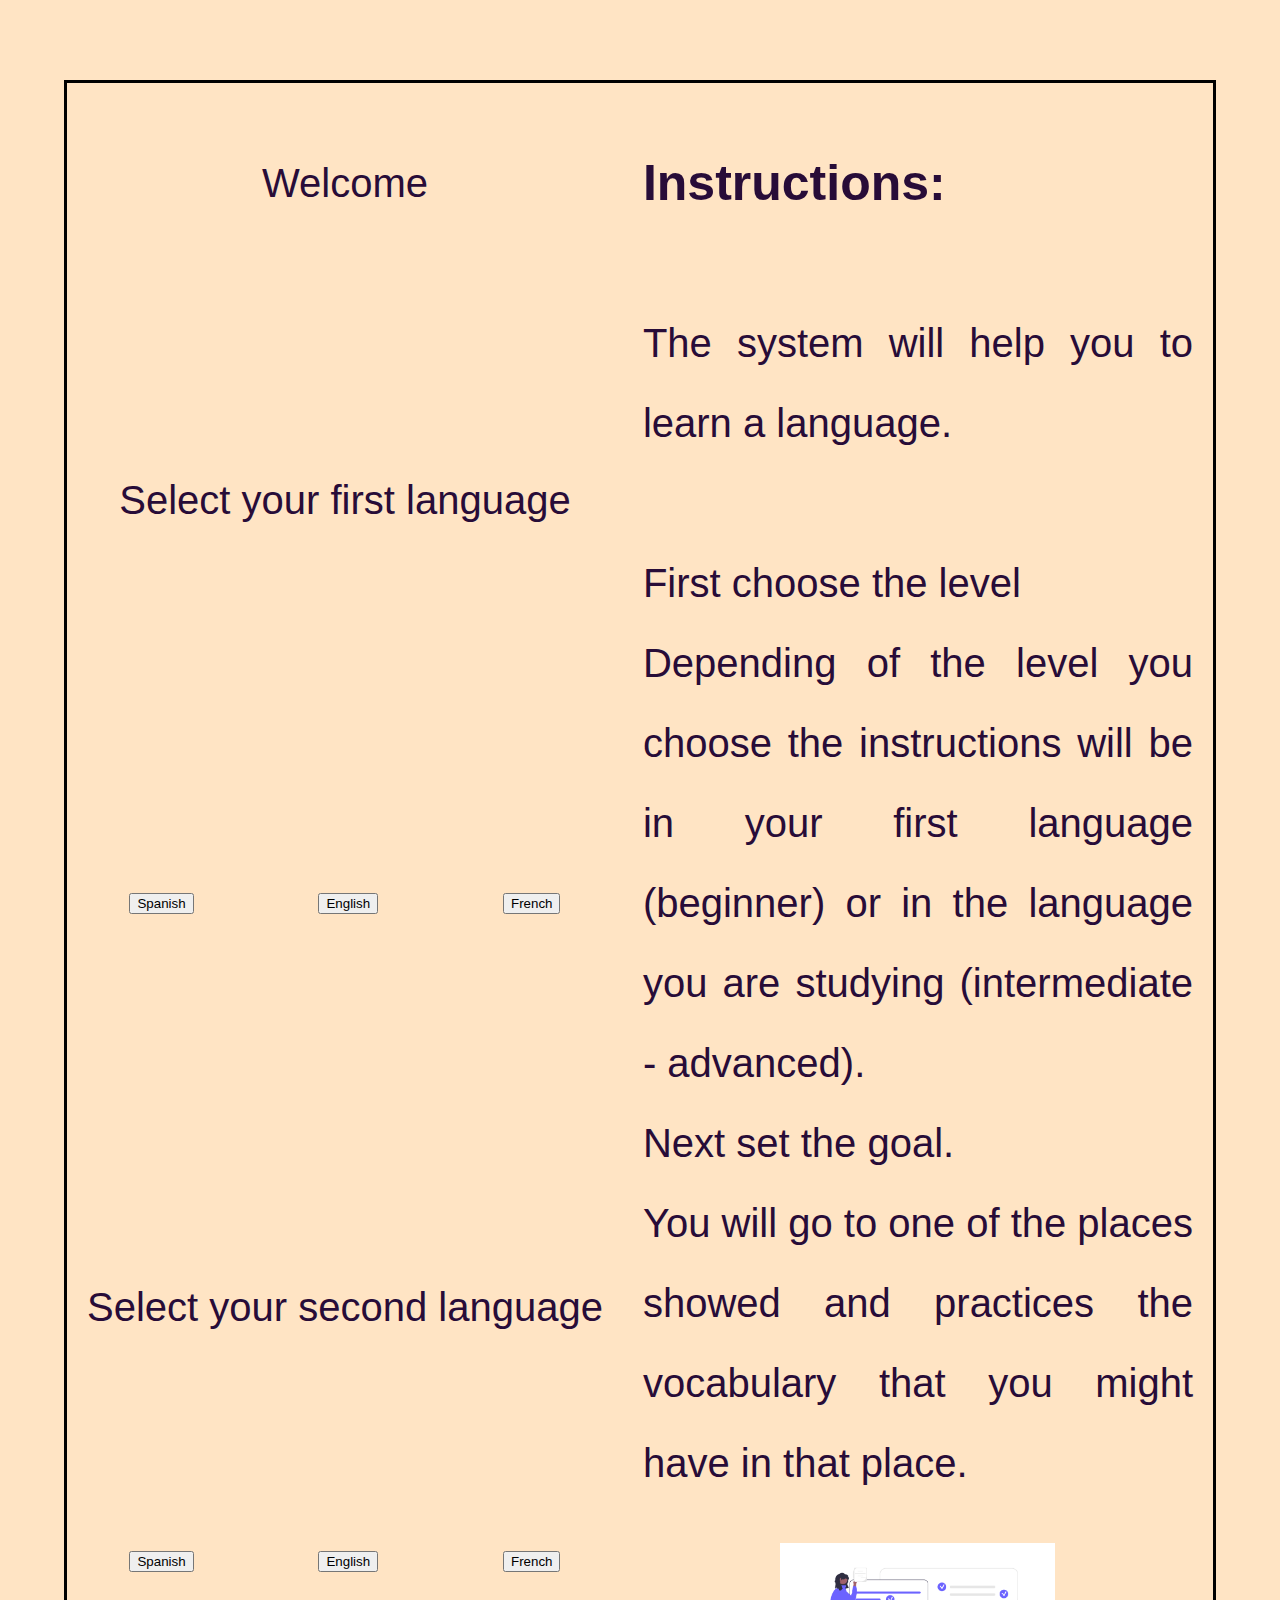
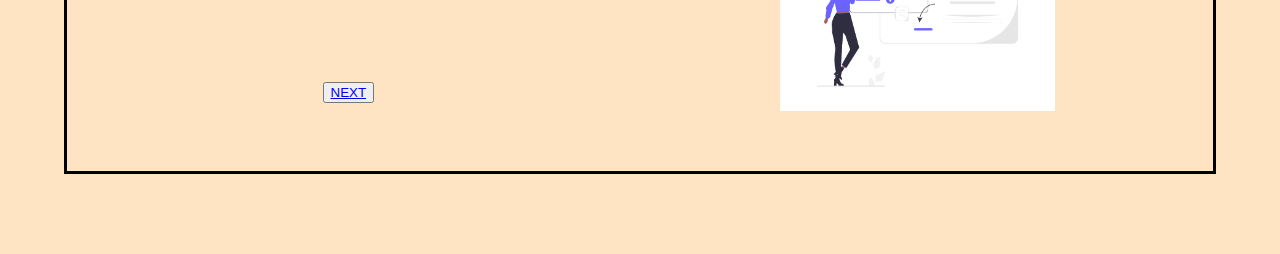
<file: templates/index.html>
<!DOCTYPE html>
<html lang="en">
<head>
    <meta charset="UTF-8">
    <meta http-equiv="X-UA-Compatible" content="IE=edge">
    <meta name="viewport" content="width=device-width, initial-scale=1.0">
    <title>Home</title>
    <link rel="stylesheet" href="/static/stylesgrid.css">
</head>
<body>
    <!--Flex container-->
    <section class="container">
        <div class="element element--1">
            Welcome 
        </div>
        <div class="element element--2">
            Select your first language
        </div>
        <div class="element element--3">
            
            <img src="/static/img/undraw_Learning_re_32qv.png" alt="">
        
        </div>
        <div class="element element--4">
            <button>Spanish</button>
        </div>
        <div class="element element--5">
            <button>English</button>
        </div>
        <div class="element element--6">
            <button>French</button>
        </div>
        <div class="element element--7">
            Select your second language
        </div>
        <div class="element element--8">
            <button>Spanish</button>
        </div>
        <div class="element element--9">
            <button>English</button>
        </div>
        <div class="element element--10">
            <button>French</button>
        </div>

        <div class="element element--11"></div>
        <div class="element element--12"></div>
        <div class="element element--13"> <button><a href="/submit?page=conversation.html">NEXT</a></button></div>
        <div class="element element--14"></div>
        <div class="element element--15"></div>
        <div class="element element--16">
            <p>
                The system will help you to learn a language. <br> <br>
            
                First choose the level <br>
                Depending of the level you choose the instructions will be in your first language (beginner) or in the language you are studying (intermediate - advanced).
                <br>
                Next set the goal.<br>
                You will go to one of the places showed and practices the vocabulary that you might have in that place.
            </p>
        </div>
        <div class="element element--17">
            <h1>Instructions:</h1><br> <br>
        </div>
        <div class="element element--18"></div>
        
    </section>

</body>
</html>
</file>
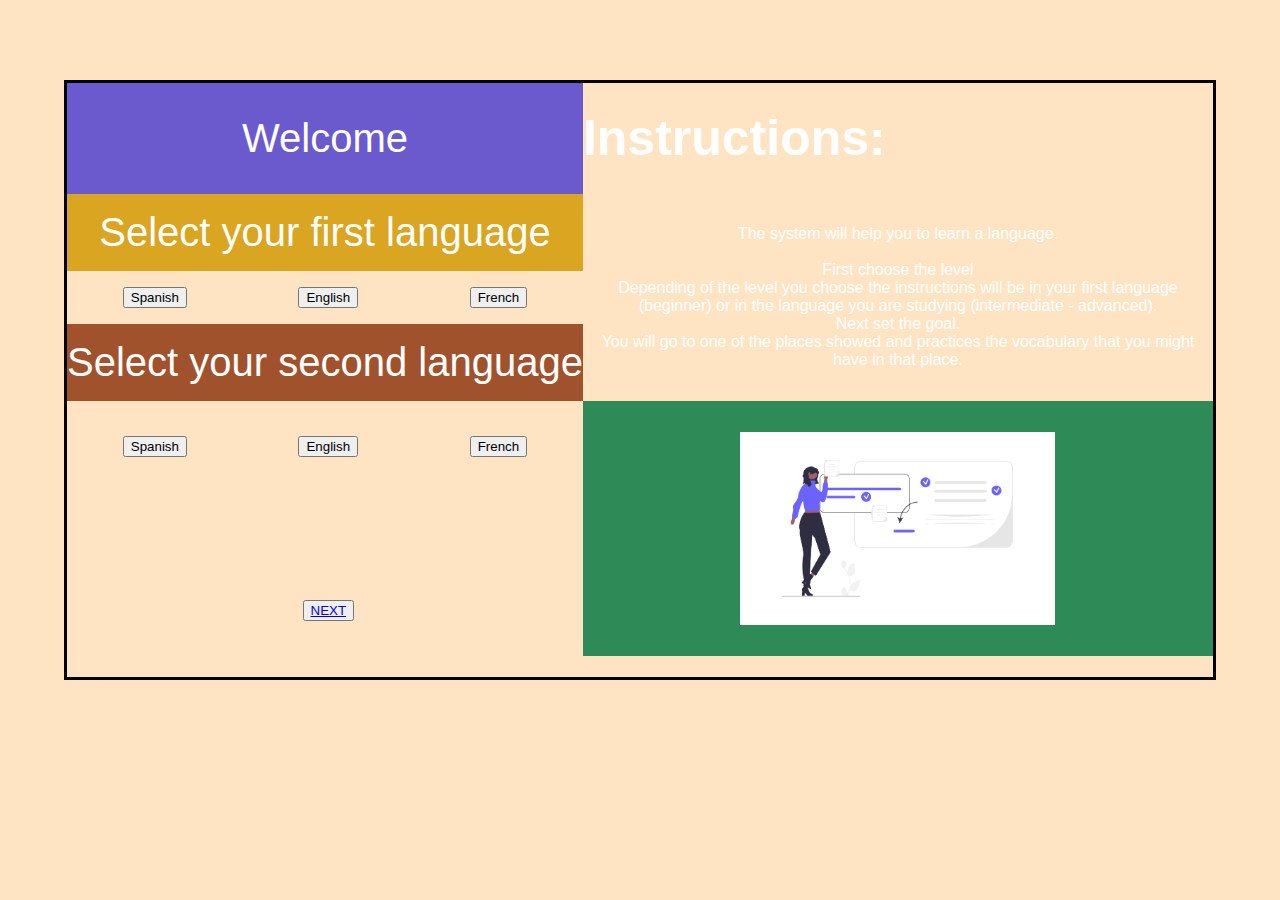
<file: llm/static/index.html>
<!DOCTYPE html>
<html lang="en">
<head>
    <meta charset="UTF-8">
    <meta http-equiv="X-UA-Compatible" content="IE=edge">
    <meta name="viewport" content="width=device-width, initial-scale=1.0">
    <title>Home</title>
    <link rel="stylesheet" href="stylesgrid.css">
</head>
<body>
    <!--Flex container-->
    <section class="container">
        <div class="element element--1">
            Welcome 
        </div>
        <div class="element element--2">
            Select your first language
        </div>
        <div class="element element--3">
            
            <img src="img/undraw_Learning_re_32qv.png" alt="">
        
        </div>
        <div class="element element--4">
            <button>Spanish</button>
        </div>
        <div class="element element--5">
            <button>English</button>
        </div>
        <div class="element element--6">
            <button>French</button>
        </div>
        <div class="element element--7">
            Select your second language
        </div>
        <div class="element element--8">
            <button>Spanish</button>
        </div>
        <div class="element element--9">
            <button>English</button>
        </div>
        <div class="element element--10">
            <button>French</button>
        </div>

        <div class="element element--11"></div>
        <div class="element element--12"></div>
        <div class="element element--13"> <button><a href="conversation.html">NEXT</a></button></div>
        <div class="element element--14"></div>
        <div class="element element--15"></div>
        <div class="element element--16">
            <p>
                The system will help you to learn a language. <br> <br>
            
                First choose the level <br>
                Depending of the level you choose the instructions will be in your first language (beginner) or in the language you are studying (intermediate - advanced).
                <br>
                Next set the goal.<br>
                You will go to one of the places showed and practices the vocabulary that you might have in that place.
            </p>
        </div>
        <div class="element element--17">
            <h1>Instructions:</h1><br> <br>
        </div>
        <div class="element element--18"></div>
        
    </section>

</body>
</html>
</file>
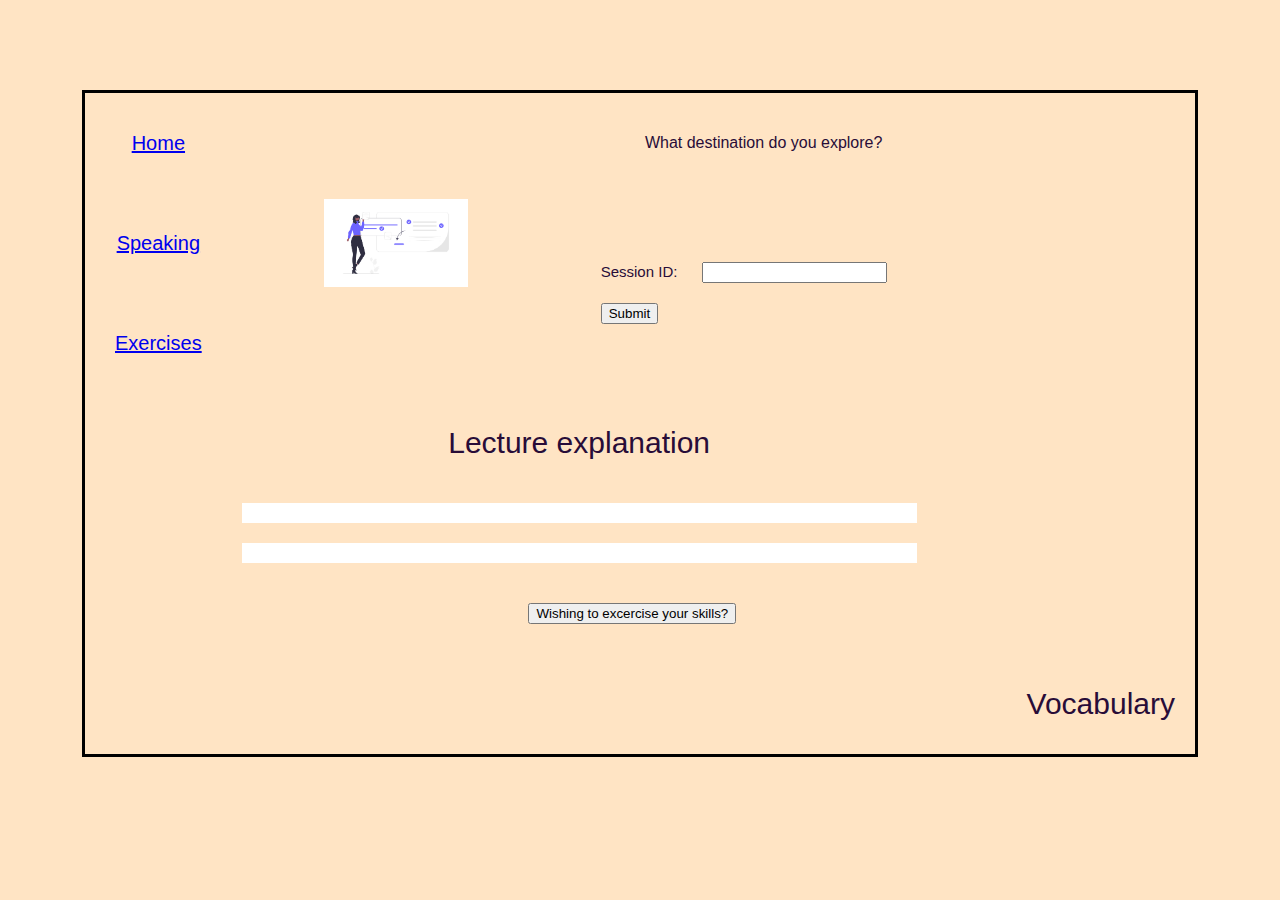
<file: static/conversation.html>
<!DOCTYPE html>
<html lang="en">
<head>
    <meta charset="UTF-8">
    <meta http-equiv="X-UA-Compatible" content="IE=edge">
    <meta name="viewport" content="width=device-width, initial-scale=1.0">
    <title>Speaking</title>
    <link rel="stylesheet" href="/static/stylesconversa.css">
        <script>
        async function submitForm(event) {
            
            event.preventDefault();
            //outputDiv.innerHTML = 'Processing ...';
            const outputDiv = document.getElementById('output');
            const session_id = document.getElementById('session_id').value;
            const outputDivLes = document.getElementById('outputLesson');
            const response = await fetch('/', {
                method: 'POST',
                headers: {
                    'Content-Type': 'application/x-www-form-urlencoded'
                },
                body: new URLSearchParams({ session_id })
            });

            if (response.ok) {
                const data = await response.json();

                // outputDiv.innerHTML = `
                //     <h2>Submitted Values</h2>
                //     <p><strong>Session ID:</strong> ${data.session_id}</p>
                //     <p><strong>Goal:</strong> ${data.goal}</p>
                //     <p><strong>Activities:</strong> ${data.activities}</p>
                // `;
                outputDiv.innerHTML = JSON.stringify(data);
                if (data.hasOwnProperty('session_id')) {
                   // document.getElementById('session_id').value = data.session_id;
                    outputDiv.innerHTML = data.sections.GENERATE_SCENARIO;
                    outputDivLes.innerHTML=data.sections.GENERATE_LESSON;
                }
            } else {
                outputDiv.innerHTML = '<p>An error occurred while submitting the form.</p>';
            }
        }
    </script>
</head>
<body>

    <section class="container">
        <div class="element element--1"><a href="/?page=index.html">Home</a></div>
        <div class="element element--2"><a href="/?page=conversation.html">Speaking</a></div>
        <div class="element element--3"><a href="/?page=multiplechoice.html">Exercises</a></div>
        <div class="element element--4"></div>
        <div class="element element--5"></div>
        <div class="element element--7">What destination do you explore?</div>
        <div class="element element--8"> 
            <img src="/static/img/undraw_Learning_re_32qv.png" alt="">
        </div>
        <div class="element element--9">Lecture explanation </div>
        <div class="element element--10", id="outputLesson"></div>
        <div class="element element--11"></div>
        <div class="element element--12">Vocabulary</div>
        <div class="element element--13"></div>
        <div class="element element--14">
            <button>Wishing to excercise your skills?</button>
        </div>
        <div class="element element--15"></div>
        <div class="element element--16", id="output">
            <form onsubmit="submitForm(event)">
                <label for="session_id">Session ID:</label>
                <input type="text" name="session_id" id="session_id">
                <br>
                <input type="submit" value="Submit">
            </form>   
        </div>
        <div class="element element--17"></div>
        <div class="element element--18"></div>
        <div class="element element--19"></div>

    </section>
</body>
</html>
</file>
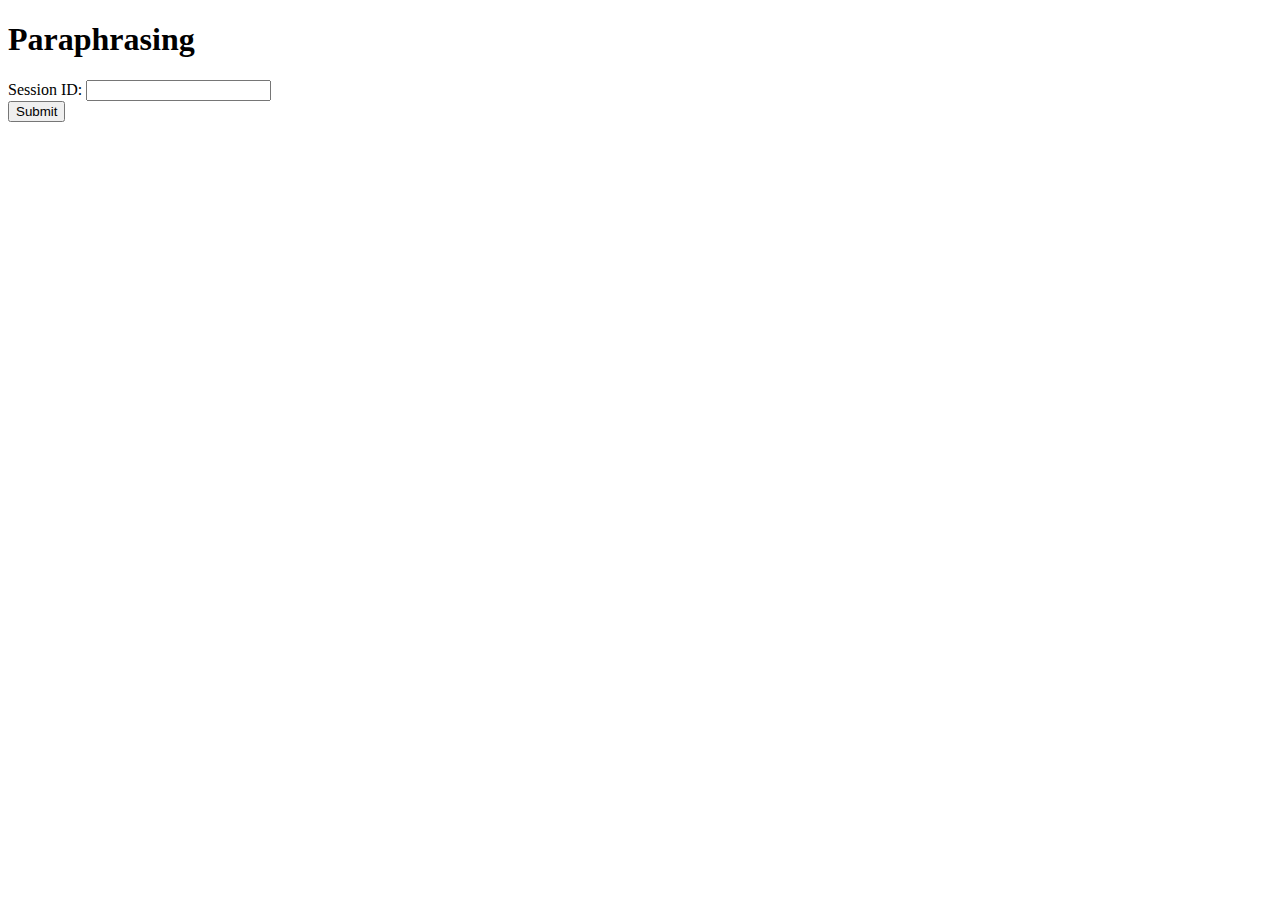
<file: static/demo.html>
<!DOCTYPE html>
<html lang="en">
<head>
    <meta charset="UTF-8">
    <title>Paraphrasing</title>
    <script>
        async function submitForm(event) {
            event.preventDefault();
            //outputDiv.innerHTML = 'Processing ...';
            const outputDiv = document.getElementById('output');
            const session_id = document.getElementById('session_id').value;
            // const session_id = '';

            const response = await fetch('{{ url_for("submit") }}', {
                method: 'POST',
                headers: {
                    'Content-Type': 'application/x-www-form-urlencoded'
                },
                body: new URLSearchParams({ session_id })
            });

            if (response.ok) {
                const data = await response.json();

                // outputDiv.innerHTML = `
                //     <h2>Submitted Values</h2>
                //     <p><strong>Session ID:</strong> ${data.session_id}</p>
                //     <p><strong>Goal:</strong> ${data.goal}</p>
                //     <p><strong>Activities:</strong> ${data.activities}</p>
                // `;
                outputDiv.innerHTML = JSON.stringify(data);
                if (data.hasOwnProperty('session_id')) {
                    document.getElementById('session_id').value = data.session_id;
                    outputDiv.innerHTML = data.sections.GENERATE_SCENARIO;
                }
            } else {
                outputDiv.innerHTML = '<p>An error occurred while submitting the form.</p>';
            }
        }
    </script>
</head>
<body>
    <h1>Paraphrasing</h1>
    <form onsubmit="submitForm(event)">
        <label for="session_id">Session ID:</label>
        <input type="text" name="session_id" id="session_id">
        <br>
        <input type="submit" value="Submit">
    </form>

    <div id="output"></div>
</body>
</html>
</file>
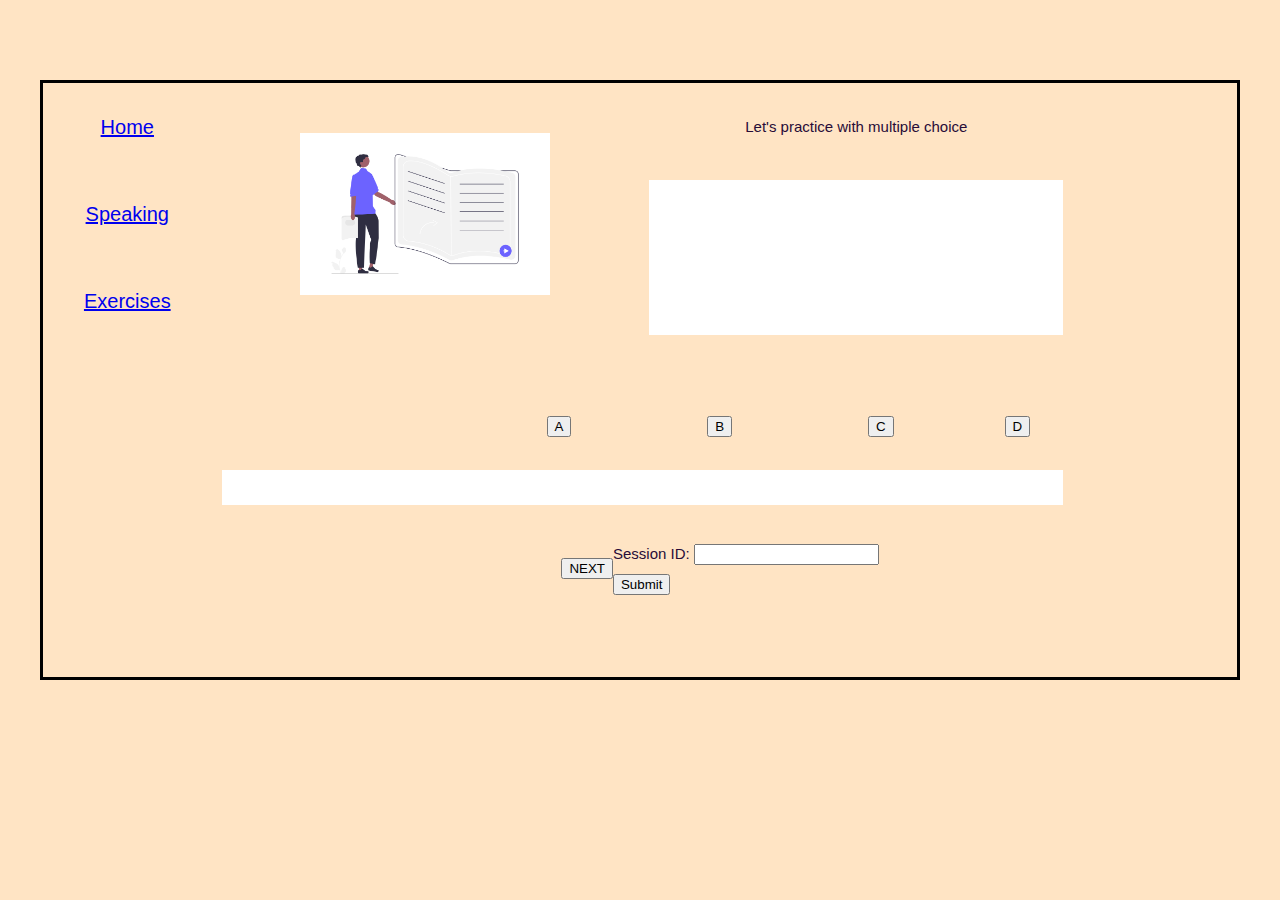
<file: static/multiplechoice.html>
<!DOCTYPE html>
<html lang="en">
<head>
    <meta charset="UTF-8">
    <meta http-equiv="X-UA-Compatible" content="IE=edge">
    <meta name="viewport" content="width=device-width, initial-scale=1.0">
    <title>multichoice</title>
    <link rel="stylesheet" href="/static/multiple.css">
     <script>
        async function submitForm(event) {
            
            event.preventDefault();
            //outputDiv.innerHTML = 'Processing ...';
            const outputDiv = document.getElementById('exercise');
            const session_id = document.getElementById('session_id').value;
            //const outputDivLes = document.getElementById('feedback');
            const response = await fetch('/', {
                method: 'POST',
                headers: {
                    'Content-Type': 'application/x-www-form-urlencoded'
                },
                body: new URLSearchParams({ session_id })
            });

            if (response.ok) {
                const data = await response.json();

                // outputDiv.innerHTML = `
                //     <h2>Submitted Values</h2>
                //     <p><strong>Session ID:</strong> ${data.session_id}</p>
                //     <p><strong>Goal:</strong> ${data.goal}</p>
                //     <p><strong>Activities:</strong> ${data.activities}</p>
                // `;
                outputDiv.innerHTML = JSON.stringify(data);
                if (data.hasOwnProperty('session_id')) {
                   // document.getElementById('session_id').value = data.session_id;
                    outputDiv.innerHTML = data.sections.GENERATE_TASK;
                    //outputDivLes.innerHTML=data.sections.GENERATE_FEEDBACK;
                }
            } else {
                outputDiv.innerHTML = '<p>An error occurred while submitting the form.</p>';
            }
        }
    </script>

    
</head>
<body>

    <section class="container">
        <div class="element element--1"><a href="/?page=index.html">Home</a></div>
        <div class="element element--2"><a href="/?page=conversation.html">Speaking</a></div>
        <div class="element element--3"><a href="/?page=multiplechoice.html">Exercises</a></div>
        <div class="element element--4"></div>

        <div class="element element--5">Let's practice with multiple choice</div>
        <div class="element element--7"></div>
        <div class="element element--8">
            <img src="/static/img/undraw_Books_re_8gea.png" alt="">
        </div>
        <div class="element element--9"></div>
        <div class="element element--10">  <button>A</button></div>
        <div class="element element--11">  <button>B</button></div>
        <div class="element element--12">  <button>C</button></div>
        <div class="element element--13">  <button>D</button></div>
        <div class="element element--14">
            <button>NEXT</button>
            <form onsubmit="submitForm(event)">
                <label for="session_id">Session ID:</label>
                <input type="text" name="session_id" id="session_id">
                <br>
                <input type="submit" value="Submit">
            </form> 
        </div>
        <div class="element element--15"></div>
        <div class="element element--16", id="exercise"></div>
        <div class="element element--17"></div>
        <div class="element element--18"></div>
        <div class="element element--19"></div>
    </section>


    


</body>
</html>
</file>
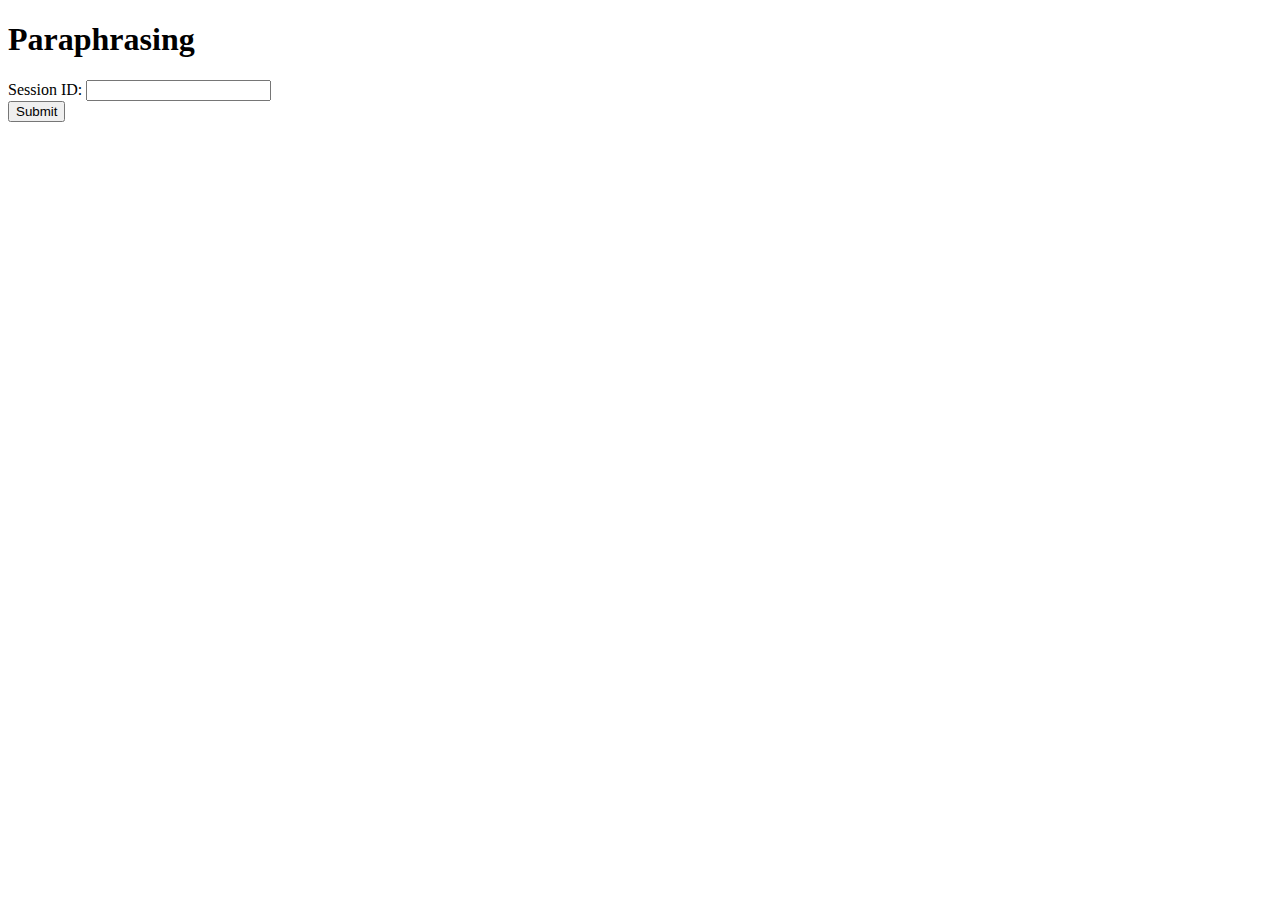
<file: static/test.html>
<!DOCTYPE html>
<html lang="en">
<head>
    <meta charset="UTF-8">
    <title>Paraphrasing</title>
    <script>
        async function submitForm(event) {
            event.preventDefault();
            //outputDiv.innerHTML = 'Processing ...';
            const outputDiv = document.getElementById('output');
            const session_id = document.getElementById('session_id').value;

            const response = await fetch('/submit', {
                method: 'POST',
                headers: {
                    'Content-Type': 'application/x-www-form-urlencoded'
                },
                body: new URLSearchParams({ session_id })
            });

            if (response.ok) {
                const data = await response.json();

                // outputDiv.innerHTML = `
                //     <h2>Submitted Values</h2>
                //     <p><strong>Session ID:</strong> ${data.session_id}</p>
                //     <p><strong>Goal:</strong> ${data.goal}</p>
                //     <p><strong>Activities:</strong> ${data.activities}</p>
                // `;
                outputDiv.innerHTML = JSON.stringify(data);
                if (data.hasOwnProperty('session_id')) {
                    document.getElementById('session_id').value = data.session_id;
                    outputDiv.innerHTML = data.sections.GENERATE_SCENARIO;
                }
            } else {
                outputDiv.innerHTML = '<p>An error occurred while submitting the form.</p>';
            }
        }
    </script>
</head>
<body>
    <h1>Paraphrasing</h1>
    <form onsubmit="submitForm(event)">
        <label for="session_id">Session ID:</label>
        <input type="text" name="session_id" id="session_id">
        <br>
        <input type="submit" value="Submit">
    </form>

    <div id="output"></div>
</body>
</html>
</file>
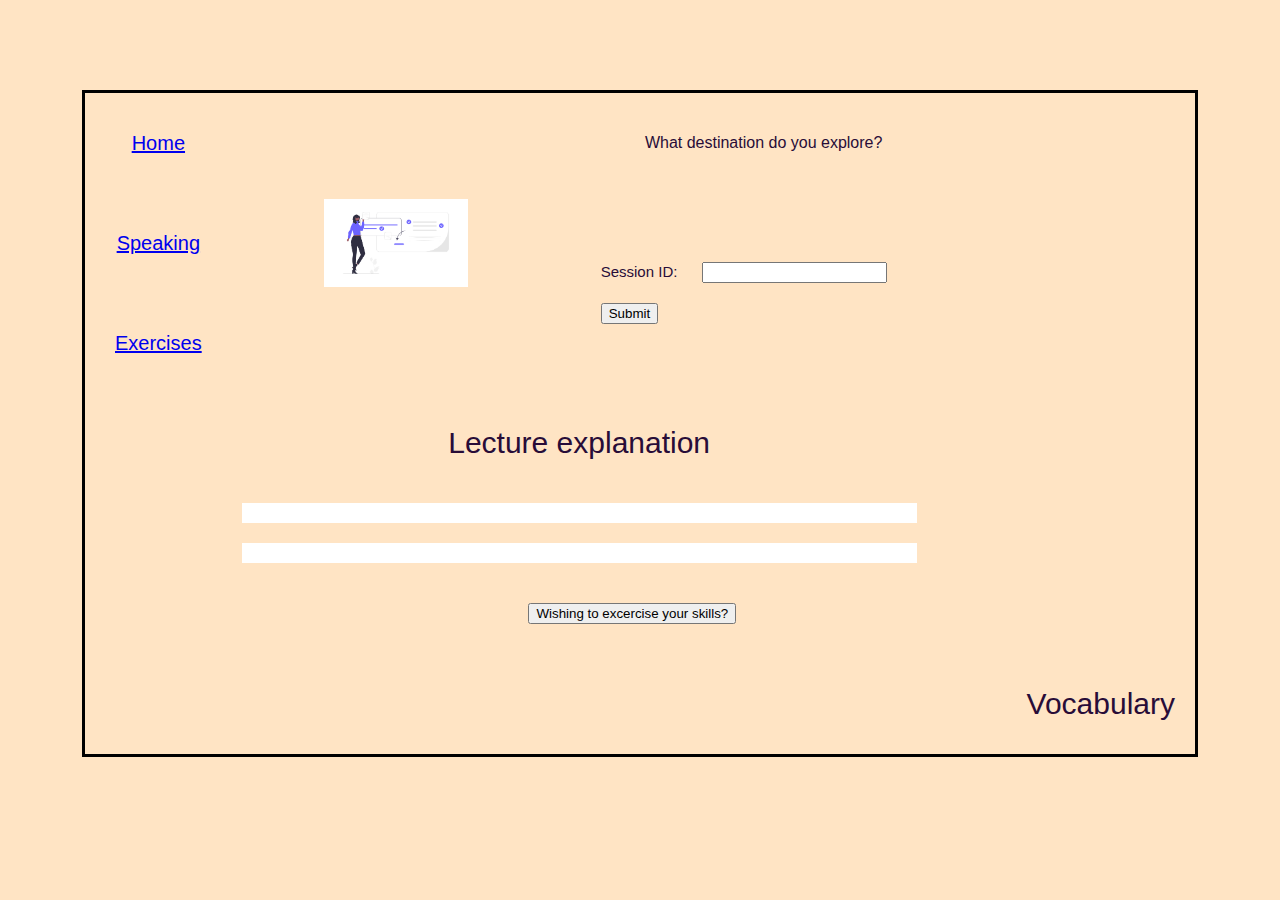
<file: templates/conversation.html>
<!DOCTYPE html>
<html lang="en">
<head>
    <meta charset="UTF-8">
    <meta http-equiv="X-UA-Compatible" content="IE=edge">
    <meta name="viewport" content="width=device-width, initial-scale=1.0">
    <title>Speaking</title>
    <link rel="stylesheet" href="/static/stylesconversa.css">
        <script>
        async function submitForm(event) {
            
            event.preventDefault();
            //outputDiv.innerHTML = 'Processing ...';
            const outputDiv = document.getElementById('output');
            const session_id = document.getElementById('session_id').value;
            const outputDivLes = document.getElementById('outputLesson');
            const response = await fetch('/submit', {
                method: 'POST',
                headers: {
                    'Content-Type': 'application/x-www-form-urlencoded'
                },
                body: new URLSearchParams({ session_id })
            });

            if (response.ok) {
                const data = await response.json();

                // outputDiv.innerHTML = `
                //     <h2>Submitted Values</h2>
                //     <p><strong>Session ID:</strong> ${data.session_id}</p>
                //     <p><strong>Goal:</strong> ${data.goal}</p>
                //     <p><strong>Activities:</strong> ${data.activities}</p>
                // `;
                outputDiv.innerHTML = JSON.stringify(data);
                if (data.hasOwnProperty('session_id')) {
                   // document.getElementById('session_id').value = data.session_id;
                    outputDiv.innerHTML = data.sections.GENERATE_SCENARIO;
                    outputDivLes.innerHTML=data.sections.GENERATE_LESSON;
                }
            } else {
                outputDiv.innerHTML = '<p>An error occurred while submitting the form.</p>';
            }
        }
    </script>
</head>
<body>

    <section class="container">
        <div class="element element--1"><a href="/submit?page=index.html">Home</a></div>
        <div class="element element--2"><a href="/submit?page=conversation.html">Speaking</a></div>
        <div class="element element--3"><a href="/submit?page=multiplechoice.html">Exercises</a></div>
        <div class="element element--4"></div>
        <div class="element element--5"></div>
        <div class="element element--7">What destination do you explore?</div>
        <div class="element element--8"> 
            <img src="/static/img/undraw_Learning_re_32qv.png" alt="">
        </div>
        <div class="element element--9">Lecture explanation </div>
        <div class="element element--10", id="outputLesson"></div>
        <div class="element element--11"></div>
        <div class="element element--12">Vocabulary</div>
        <div class="element element--13"></div>
        <div class="element element--14">
            <button>Wishing to excercise your skills?</button>
        </div>
        <div class="element element--15"></div>
        <div class="element element--16", id="output">
            <form onsubmit="submitForm(event)">
                <label for="session_id">Session ID:</label>
                <input type="text" name="session_id" id="session_id">
                <br>
                <input type="submit" value="Submit">
            </form>   
        </div>
        <div class="element element--17"></div>
        <div class="element element--18"></div>
        <div class="element element--19"></div>

    </section>
</body>
</html>
</file>
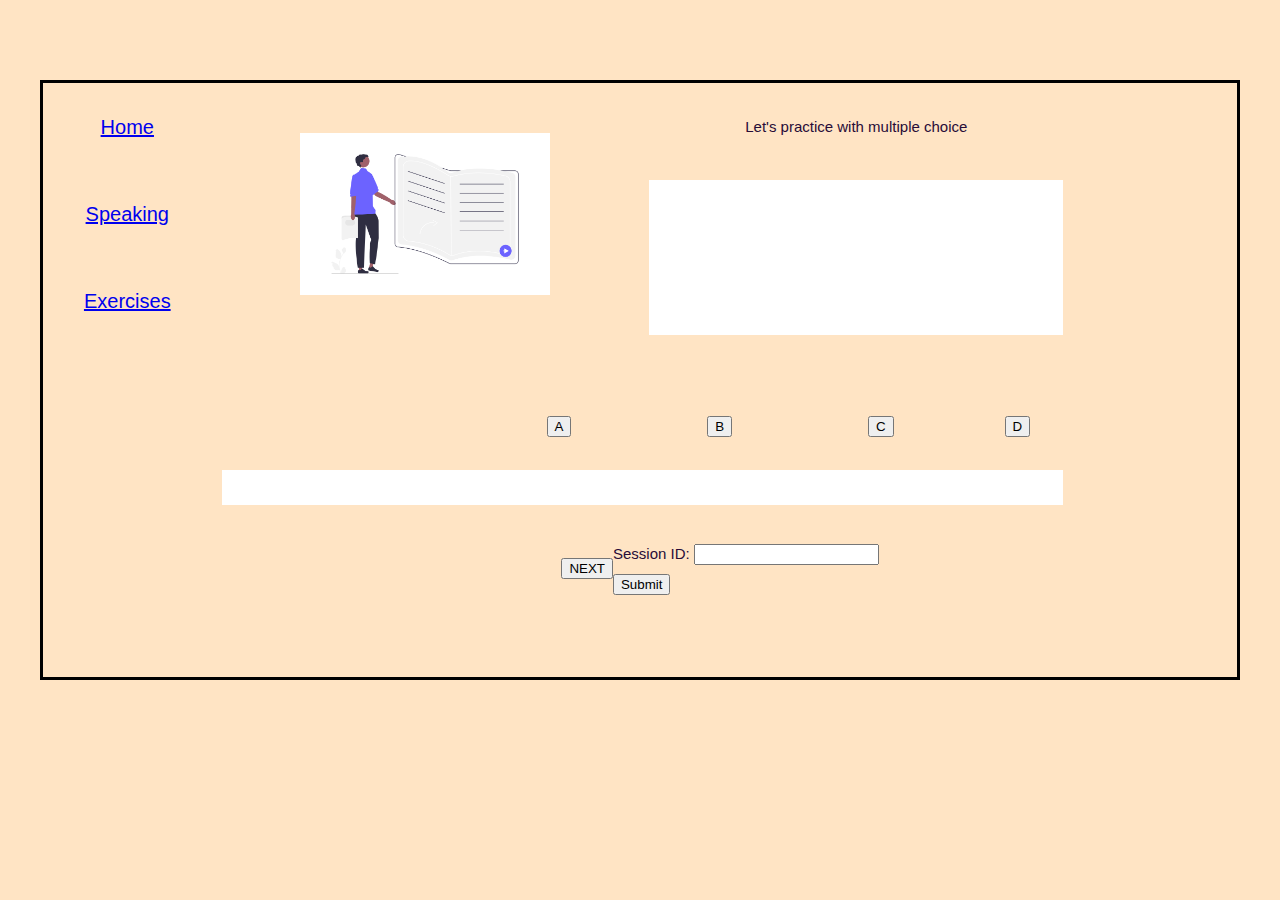
<file: templates/multiplechoice.html>
<!DOCTYPE html>
<html lang="en">
<head>
    <meta charset="UTF-8">
    <meta http-equiv="X-UA-Compatible" content="IE=edge">
    <meta name="viewport" content="width=device-width, initial-scale=1.0">
    <title>multichoice</title>
    <link rel="stylesheet" href="/static/multiple.css">
     <script>
        async function submitForm(event) {
            
            event.preventDefault();
            //outputDiv.innerHTML = 'Processing ...';
            const outputDiv = document.getElementById('exercise');
            const session_id = document.getElementById('session_id').value;
            //const outputDivLes = document.getElementById('feedback');
            const response = await fetch('/submit', {
                method: 'POST',
                headers: {
                    'Content-Type': 'application/x-www-form-urlencoded'
                },
                body: new URLSearchParams({ session_id })
            });

            if (response.ok) {
                const data = await response.json();

                // outputDiv.innerHTML = `
                //     <h2>Submitted Values</h2>
                //     <p><strong>Session ID:</strong> ${data.session_id}</p>
                //     <p><strong>Goal:</strong> ${data.goal}</p>
                //     <p><strong>Activities:</strong> ${data.activities}</p>
                // `;
                outputDiv.innerHTML = JSON.stringify(data);
                if (data.hasOwnProperty('session_id')) {
                   // document.getElementById('session_id').value = data.session_id;
                    outputDiv.innerHTML = data.sections.GENERATE_TASK;
                    //outputDivLes.innerHTML=data.sections.GENERATE_FEEDBACK;
                }
            } else {
                outputDiv.innerHTML = '<p>An error occurred while submitting the form.</p>';
            }
        }
    </script>

    
</head>
<body>

    <section class="container">
        <div class="element element--1"><a href="/submit?page=index.html">Home</a></div>
        <div class="element element--2"><a href="/submit?page=conversation.html">Speaking</a></div>
        <div class="element element--3"><a href="/submit?page=multiplechoice.html">Exercises</a></div>
        <div class="element element--4"></div>

        <div class="element element--5">Let's practice with multiple choice</div>
        <div class="element element--7"></div>
        <div class="element element--8">
            <img src="/static/img/undraw_Books_re_8gea.png" alt="">
        </div>
        <div class="element element--9"></div>
        <div class="element element--10">  <button>A</button></div>
        <div class="element element--11">  <button>B</button></div>
        <div class="element element--12">  <button>C</button></div>
        <div class="element element--13">  <button>D</button></div>
        <div class="element element--14">
            <button>NEXT</button>
            <form onsubmit="submitForm(event)">
                <label for="session_id">Session ID:</label>
                <input type="text" name="session_id" id="session_id">
                <br>
                <input type="submit" value="Submit">
            </form> 
        </div>
        <div class="element element--15"></div>
        <div class="element element--16", id="exercise"></div>
        <div class="element element--17"></div>
        <div class="element element--18"></div>
        <div class="element element--19"></div>
    </section>


    


</body>
</html>
</file>
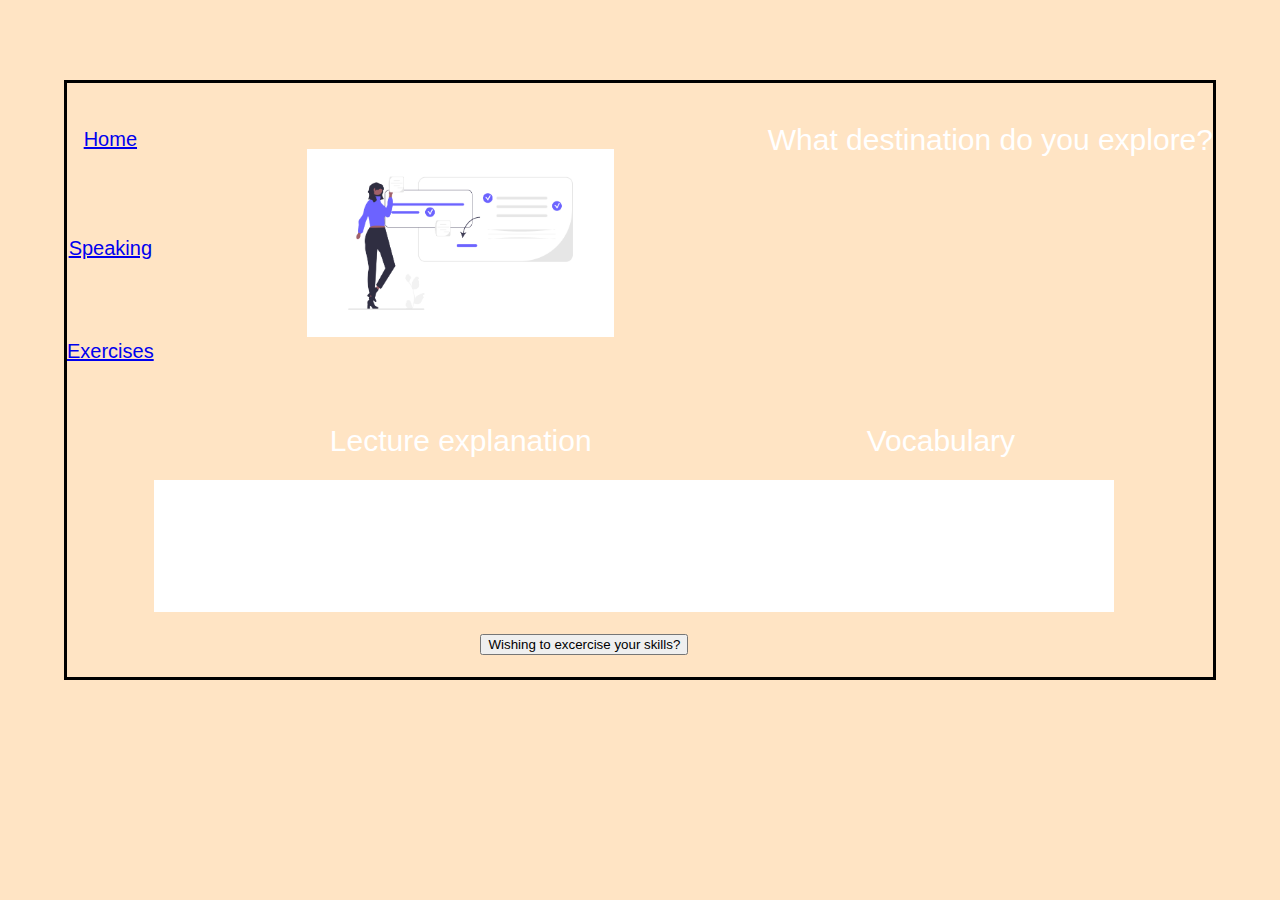
<file: llm/static/conversation.html>
<!DOCTYPE html>
<html lang="en">
<head>
    <meta charset="UTF-8">
    <meta http-equiv="X-UA-Compatible" content="IE=edge">
    <meta name="viewport" content="width=device-width, initial-scale=1.0">
    <title>Speaking</title>
    <link rel="stylesheet" href="stylesconversa.css">
</head>
<body>

    <section class="container">
        <div class="element element--1"><a href="index2.html">Home</a></div>
        <div class="element element--2"><a href="conversation.html">Speaking</a></div>
        <div class="element element--3"><a href="multiplechoice.html">Exercises</a></div>
        <div class="element element--4"></div>
        <div class="element element--5"></div>
        <div class="element element--7">What destination do you explore?</div>
        <div class="element element--8"> 
            <img src="img/undraw_Learning_re_32qv.png" alt="">
        </div>
        <div class="element element--9">Lecture explanation </div>
        <div class="element element--10"></div>
        <div class="element element--11"></div>
        <div class="element element--12">Vocabulary</div>
        <div class="element element--13"></div>
        <div class="element element--14">
            <button>Wishing to excercise your skills?</button>
        </div>
        <div class="element element--15"></div>
        <div class="element element--16"></div>
        <div class="element element--17"></div>
        <div class="element element--18"></div>
        <div class="element element--19"></div>

    </section>
</body>
</html>
</file>
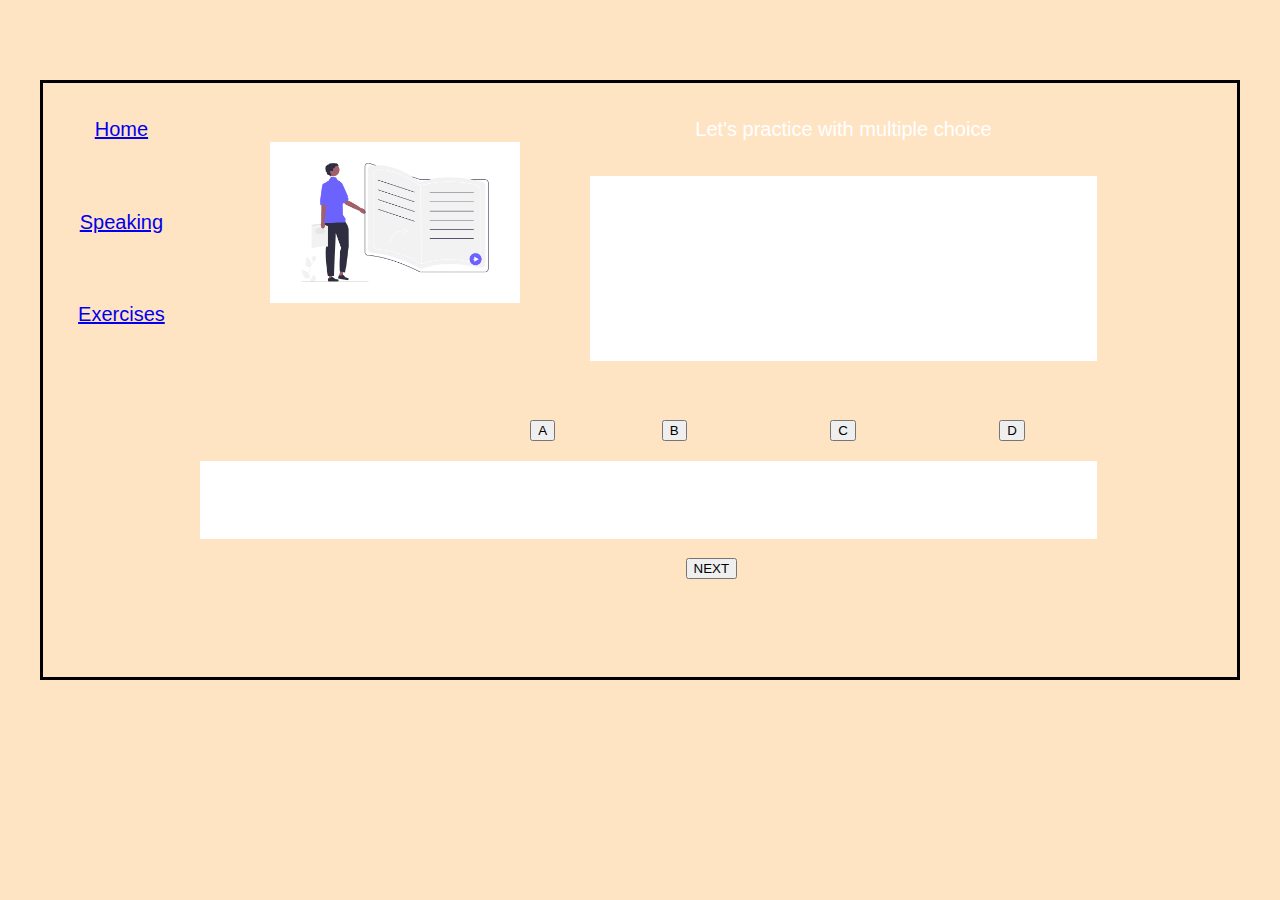
<file: llm/static/multiplechoice.html>
<!DOCTYPE html>
<html lang="en">
<head>
    <meta charset="UTF-8">
    <meta http-equiv="X-UA-Compatible" content="IE=edge">
    <meta name="viewport" content="width=device-width, initial-scale=1.0">
    <title>multichoice</title>
    <link rel="stylesheet" href="multiple.css">
</head>
<body>

    <section class="container">
        <div class="element element--1"><a href="index2.html">Home</a></div>
        <div class="element element--2"><a href="conversation.html">Speaking</a></div>
        <div class="element element--3"><a href="multiplechoice.html">Exercises</a></div>
        <div class="element element--4"></div>

        <div class="element element--5">Let's practice with multiple choice</div>
        <div class="element element--7"></div>
        <div class="element element--8">
            <img src="img/undraw_Books_re_8gea.png" alt="">
        </div>
        <div class="element element--9"></div>
        <div class="element element--10">  <button>A</button></div>
        <div class="element element--11">  <button>B</button></div>
        <div class="element element--12">  <button>C</button></div>
        <div class="element element--13">  <button>D</button></div>
        <div class="element element--14">
            <button>NEXT</button>
        </div>
        <div class="element element--15"></div>
        <div class="element element--16"></div>
        <div class="element element--17"></div>
        <div class="element element--18"></div>
        <div class="element element--19"></div>
    </section>


    


</body>
</html>
</file>
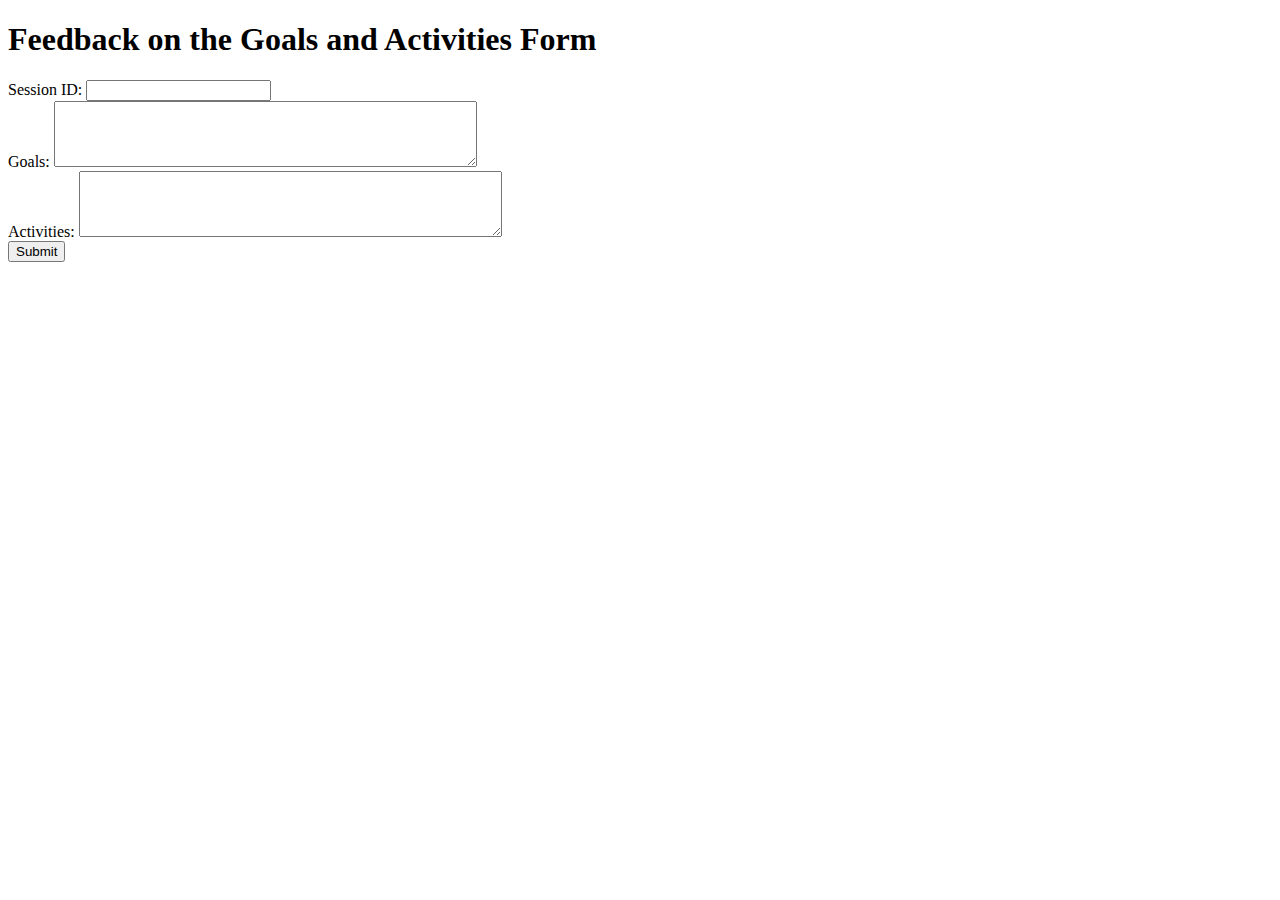
<file: llm/templates/form.html>
<!DOCTYPE html>
<html lang="en">
<head>
    <meta charset="UTF-8">
    <title>Screens and Activities Form</title>
    <script>
        async function submitForm(event) {
            event.preventDefault();
            //outputDiv.innerHTML = 'Processing ...';

            const session_id = document.getElementById('session_id').value;
            const context_val = document.getElementById('context_val').value;
            const input_val = document.getElementById('input_val').value;
            const outputDiv = document.getElementById('output');

            const response = await fetch('{{ url_for("submit") }}', {
                method: 'POST',
                headers: {
                    'Content-Type': 'application/x-www-form-urlencoded'
                },
                body: new URLSearchParams({ session_id, context_val, input_val })
            });

            if (response.ok) {
                const data = await response.json();

                // outputDiv.innerHTML = `
                //     <h2>Submitted Values</h2>
                //     <p><strong>Session ID:</strong> ${data.session_id}</p>
                //     <p><strong>Goal:</strong> ${data.goal}</p>
                //     <p><strong>Activities:</strong> ${data.activities}</p>
                // `;
                outputDiv.innerHTML = JSON.stringify(data);
                if (data.hasOwnProperty('session_id')) {
                    document.getElementById('session_id').value = data.session_id;
                    document.getElementById('input_val').value = '';
                }
            } else {
                outputDiv.innerHTML = '<p>An error occurred while submitting the form.</p>';
            }
        }
    </script>
</head>
<body>
    <h1>Feedback on the Goals and Activities Form</h1>
    <form onsubmit="submitForm(event)">
        <label for="session_id">Session ID:</label>
        <input type="text" name="session_id" id="session_id">
        <br>
        <label for="context_val">Goals:</label>
        <textarea name="context_val" id="context_val" rows="4" cols="50"></textarea>
        <br>
        <label for="input_val">Activities:</label>
        <textarea name="input_val" id="input_val" rows="4" cols="50"></textarea>
        <br>
        <input type="submit" value="Submit">
    </form>

    <div id="output"></div>
</body>
</html>
</file>
<file: static/stylesgrid.css>
body{
    background-color: bisque;
    font-family: 'Handlee', cursive, Arial;
    text-align: justify;
    line-height: 2;
}
.loader{
	/* display: none; */
	background: #ffe4c4 url('img/load-1110_128.gif') no-repeat center center;
}
.loader.show{
	display: block;
}
*,*::before, *::after{
	box-sizing: border-box;
}

div{
    margin:10px;
    padding: 10px;
}

.progress-bar{
	position: relative;
	width: 500px;
	height: 2em;
	background-color: #111;
	border-radius: 1.5em;
	color: white;
	font-size: 14px;

}

.progress-bar::before{
	content: attr(data-label);
	display: flex;
	align-items: center;
	position: absolute;
	left:.5em;
	top:.25em;
	bottom: .25em;
	width: calc(var(--width, 0)*1%);
	min-width: 2rem;
	max-width: calc(100% - 1em);
	background-color: #069;
	border-radius: 0.5em;
	padding: 0.25em;
	font-size: 14px;
}


h1{
    font-size: 50px;
}

img{
    width: 50%;
}

*{
    margin :0;
    box-sizing: border-box;

}

#myBar {
  width: 10%;
  height: 30px;
  background-color: #04AA6D;
  text-align: justify; /* To center it horizontally (if you want) */
  line-height: 30px; /* To center it vertically */
  color: white;
}

.container {
    width: 90%;
    max-width: 1200px;
    min-height: 600px;
    margin: 80px auto;
    border: 3px solid;
    font-family: 'Handlee', cursive, Arial;
    text-align: justify;
    line-height: 2;

    display: grid;
    /*grid-template-columns: 20% 40% 40%;
    grid-template-rows: 200px;
    grid-template-columns: repeat(4, 1fr);
    grid-template-rows: repeat(3, 1fr);*/
    grid-template-areas:
        "e1 e1 e1 e17 e17 e17"
        "e2 e2 e2 e16 e16 e16"
        "e4 e5 e6 e16 e16 e16"
        "e7 e7 e7 e16 e16 e16"
        "e8 e9 e10 e3 e3 e3"
        "e11 e11 e11 e3 e3 e3"
        "e12 e13 e14 e3 e3 e3"
        "e15 e15 e15 e18 e18 e18"
    ;

}    
.element {
    color:#280c38;
    font-size: 40px;
    text-align:justify;
    /* width: 200px;
    height: 100px;*/
    font-family: 'Handlee', cursive, Arial;
    text-align: justify;
    line-height: 2;

    display: flex;
    
    justify-content: center; /*flex-start , flex-end , left , right , space-between ,  space-evenly , center, space-around */
    align-items: center;

}

.element--1{
    /*background-color: slateblue;*/
    grid-area: e1;
    /*grid-row: 1/3;*/
}

.element--2{
    /*background-color: goldenrod;*/
    grid-area: e2;
    /*grid-row-start: 2;
    grid-row-end: 3;
    grid-column-start: 2;
    grid-column-end: 4;*/
}


.element--3{
   /* background-color: seagreen;*/
    grid-area: e3;
    font-size: 20px;
}

.element--4{
    grid-area: e4;
}

.element--5{
    grid-area: e5;
}

.element--6{
    grid-area: e6;
}
.element--7{
   /* background-color: sienna;*/
    grid-area: e7;
}
.element--8{
    grid-area: e8;
}
.element--9{
    grid-area: e9;
}

.element--10{
    grid-area: e10;
}

.element--11{
    grid-area: e11;
}

.element--12{
    grid-area: e12;
	font-size: 14px;
}

.element--13{
    grid-area: e13;
}
.element--14{
    grid-area: e14;
}
.element--15{
    grid-area: e15;
    font-size: 14px;
}
.element--16{
    grid-area: e16;
    font-size: 22;
}
.element--117{
    grid-area: e17;
}
.element--18{
    grid-area: e18;
}
/*.element--{
    grid-area: e;
}*/
</file>
<file: llm/static/stylesgrid.css>
body{
    background-color:bisque;
    font-family: 'Arial';
}

h1{
    font-size: 50px;
}

img{
    width: 50%;
}

*{
    margin :0;
    box-sizing: border-box;

}

.container {
    width: 90%;
    max-width: 1200px;
    min-height: 600px;
    margin: 80px auto;
    border: 3px solid;

    display: grid;
    /*grid-template-columns: 20% 40% 40%;
    grid-template-rows: 200px;
    grid-template-columns: repeat(4, 1fr);
    grid-template-rows: repeat(3, 1fr);*/
    grid-template-areas:
        "e1 e1 e1 e17 e17 e17"
        "e2 e2 e2 e16 e16 e16"
        "e4 e5 e6 e16 e16 e16"
        "e7 e7 e7 e16 e16 e16"
        "e8 e9 e10 e3 e3 e3"
        "e11 e11 e11 e3 e3 e3"
        "e12 e13 e14 e3 e3 e3"
        "e15 e15 e15 e18 e18 e18"
    ;

}    
.element {
    color:#fff;
    font-size: 40px;
    text-align:center;
    /* width: 200px;
    height: 100px;*/

    display: flex;
    
    justify-content: center; /*flex-start , flex-end , left , right , space-between ,  space-evenly , center, space-around */
    align-items: center;

}

.element--1{
    background-color: slateblue;
    grid-area: e1;
    /*grid-row: 1/3;*/
}

.element--2{
    background-color: goldenrod;
    grid-area: e2;
    /*grid-row-start: 2;
    grid-row-end: 3;
    grid-column-start: 2;
    grid-column-end: 4;*/
}


.element--3{
    background-color: seagreen;
    grid-area: e3;
    font-size: 20px;
}

.element--4{
    grid-area: e4;
}

.element--5{
    grid-area: e5;
}

.element--6{
    grid-area: e6;
}
.element--7{
    background-color: sienna;
    grid-area: e7;
}
.element--8{
    grid-area: e8;
}
.element--9{
    grid-area: e9;
}

.element--10{
    grid-area: e10;
}

.element--11{
    grid-area: e11;
}

.element--12{
    grid-area: e12;
}

.element--13{
    grid-area: e13;
}
.element--14{
    grid-area: e14;
}
.element--15{
    grid-area: e15;
}
.element--16{
    grid-area: e16;
    font-size: medium;
}
.element--117{
    grid-area: e17;
}
.element--18{
    grid-area: e18;
}
/*.element--{
    grid-area: e;
}*/
</file>
<file: static/stylesconversa.css>
body{
    background-color:bisque;
    font-family: 'Arial';
    font-family: 'Handlee', cursive, Arial;
    text-align: justify;
    line-height: 2;
}
.loader{
	/* display: none; */
	background: #000 url('img/load-1110_128.gif') no-repeat center center;
}
.loader.show{
	display: block;
}

h1{
    font-size: 50px;
}

img{
    width: 50%;
}

*{
    margin: 10px;
    box-sizing: border-box;

}
div{
    margin:10px;
    padding: 10px;
}
.container {
    width: 90%;
    max-width: 1200px;
    min-height: 600px;
    margin: 80px auto;
    border: 3px solid;

    display: grid;
    /*grid-template-columns: 20% 40% 40%;
    grid-template-rows: 200px;
    grid-template-columns: repeat(4, 1fr);
    grid-template-rows: repeat(3, 1fr);*/
    grid-template-areas:
        "e1 e8 e8 e7 e7 e7"
        "e2 e8 e8 e16 e16 e11"
        "e3 e8 e8 e16 e16 e11"
        "e4 e9 e9 e9 e9 e11"
        /*"e13 e13 e13 e13 e13 e13"
        "e10 e10 e10 e10 e10 e10"
	"e6 e6 e6 e6 e6 e6"*/
        "e5 e10 e10 e10 e10 e11"
        "e6 e10 e10 e10 e10 e11"
        "e6 e13 e13 e13 e13 e11" 
        "e15 e15 e14 e14 e18 e11"
    ;

}    
.element {
    color:#280c38;
    font-size: 40px;
    text-align:justify;
    /* width: 200px;
    height: 100px;*/

    display: flex;
    
    justify-content: center; /*flex-start , flex-end , left , right , space-between ,  space-evenly , center, space-around */
    align-items: center;

}

.element--1{
    /*background-color: slateblue;*/
    grid-area: e1;
    font-size: 20px;
    /*grid-row: 1/3;*/
}

.element--2{
    /*background-color: goldenrod;*/
    grid-area: e2;
    font-size: 20px;
    /*grid-row-start: 2;
    grid-row-end: 3;
    grid-column-start: 2;
    grid-column-end: 4;*/
}


.element--3{
    /* background-color: seagreen;*/
    grid-area: e3;
    font-size: 20px;
}

.element--4{
    grid-area: e4;
    font-size: 20px;
}

.element--5{
    grid-area: e5;
}

.element--6{
    grid-area: e6;
}
.element--7{
    /*background-color: sienna;*/
    grid-area: e7;
    font-size: medium;
}
.element--8{
    grid-area: e8;
}
.element--9{
    grid-area: e9;
    font-size: 30px;
}

.element--10{
    grid-area: e10;
    font-size: 15px;
    background-color: #fff;
    padding-right: 2px; 
}

.element--11{
    grid-area: e11;
}

.element--12{
    grid-area: e12;
    font-size: 30px;
}

.element--13{
    grid-area: e13;
    font-size: 15px;
    background-color: #fff;
    padding-left: 2px;
}
.element--14{
    grid-area: e14;
}
.element--15{
    grid-area: e15;
}
.element--16{
    grid-area: e16;
    font-size: 15px;
}
.element--117{
    grid-area: e17;
}
.element--18{
    grid-area: e18;
}
</file>
<file: static/multiple.css>
body{
    background-color:bisque;
    font-family: 'Handlee', cursive, Arial;
    text-align: justify;
    line-height: 2;
}
.loader{
	/* display: none; */
	background: #ffe4c4 url('img/load-1110_128.gif') no-repeat center center;
}
.loader.show{
	display: block;
}

h1{
    font-size: 50px;
}

img{
    width: 250px;  
    height: 200;

}

*{
    margin :0;
    box-sizing: border-box;

}
div{
    margin:10px;
    padding: 10px;
}

.container {
    width: 95%;
    max-width: 1200px;
    min-height: 600px;
    margin: 80px auto;
    border: 3px solid;

    display: grid;
    /*grid-template-columns: 20% 40% 40%;
    grid-template-rows: 200px;
    grid-template-columns: repeat(4, 1fr);
    grid-template-rows: repeat(3, 1fr);*/
    grid-template-areas:
        "e1 e8 e8 e5 e5 e5"
        "e2 e8 e8 e16 e16 e16"
        "e3 e8 e8 e16 e16 e16"
        "e4 e9 e9 e9 e9 e9"
        "e6 e19 e10 e11 e12 e13 "
        "e6 e15 e15 e15 e15 e15"
        "e6 e15 e15 e15  e15 e15"
        "e17 e17 e14 e14 e14 e18"
    ;

}  

#myBar {
  width: 10%;
  height: 30px;
  background-color: #04AA6D;
  text-align: justify; /* To center it horizontally (if you want) */
  line-height: 30px; /* To center it vertically */
  color: white;
}

*,*::before, *::after{
	box-sizing: border-box;
}

.progress-bar3{
	position: relative;
	width: 500px;
	height: 3em;
	background-color: #111;
	border-radius: 1.5em;
	color: white;

}

.progress-bar3::before{
	content: attr(data-label);
	display: flex;
	align-items: center;
	position: absolute;
	left:.5em;
	top:.5em;
	bottom: .5em;
	width: calc(var(--width, 0)*1%);
	min-width: 2rem;
	max-width: calc(100% - 1em);
	background-color: #069;
	border-radius: 1em;
	padding: 1em;

}

.element {
    color:#280c38;
    font-size: 15px;
    text-align:justify;
    /* width: 200px;
    height: 100px;*/

    display: flex;
    
    justify-content: center; /*flex-start , flex-end , left , right , space-between ,  space-evenly , center, space-around */
    align-items: center;

}

.element--1{
    /*background-color: slateblue;*/
    grid-area: e1;
    font-size: 20px;
    /*grid-row: 1/3;*/
}

.element--2{
    /*background-color: goldenrod;*/
    grid-area: e2;
    font-size: 20px;
    /*grid-row-start: 2;
    grid-row-end: 3;
    grid-column-start: 2;
    grid-column-end: 4;*/
}


.element--3{
    /*background-color: seagreen;*/
    grid-area: e3;
    font-size: 20px;
}
/*max-width: 136px;
    min-height: 60px;
    width: 90%;*/


.element--4{
    grid-area: e4;
}

.element--5{
    grid-area: e5;
    font-size: 15px;
}

.element--6{
    grid-area: e6;
    background-color: #241010;
}
.element--7{
    /*background-color: sienna;*/
    grid-area: e7;
}
.element--8{
    grid-area: e8;
}
*/
.element--9{
    grid-area: e9;
    font-size: 30px;
}

.element--10{
    grid-area: e10;
    font-size: 15px;
}

.element--11{
    grid-area: e11;
    font-size: 15px;
}

.element--12{
    grid-area: e12;
    font-size: 15px;
}

.element--13{
    grid-area: e13;
    font-size: 15px;
}
.element--14{
    grid-area: e14;
}
.element--15{
    grid-area: e15;
    background-color: #fff;
}
.element--16{
    grid-area: e16;
    font-size: medium;
    background-color: #fff;
}
.element--117{
    grid-area: e17;
}
.element--18{
    grid-area: e18;
    
}
</file>
<file: llm/static/stylesconversa.css>
body{
    background-color:bisque;
    font-family: 'Arial';
}

h1{
    font-size: 50px;
}

img{
    width: 50%;
}

*{
    margin :0;
    box-sizing: border-box;

}

.container {
    width: 90%;
    max-width: 1200px;
    min-height: 600px;
    margin: 80px auto;
    border: 3px solid;

    display: grid;
    /*grid-template-columns: 20% 40% 40%;
    grid-template-rows: 200px;
    grid-template-columns: repeat(4, 1fr);
    grid-template-rows: repeat(3, 1fr);*/
    grid-template-areas:
        "e1 e8 e8 e7 e7 e7"
        "e2 e8 e8 e16 e16 e11"
        "e3 e8 e8 e16 e16 e11"
        "e4 e9 e9 e12 e12 e11"
        "e5 e10 e10 e13 e13 e11"
        "e6 e10 e10 e13 e13 e11"
        "e6 e10 e10 e13 e13 e11"
        "e6 e15 e14 e14 e18 e11"
    ;

}    
.element {
    color:#fff;
    font-size: 40px;
    text-align:center;
    /* width: 200px;
    height: 100px;*/

    display: flex;
    
    justify-content: center; /*flex-start , flex-end , left , right , space-between ,  space-evenly , center, space-around */
    align-items: center;

}

.element--1{
    /*background-color: slateblue;*/
    grid-area: e1;
    font-size: 20px;
    /*grid-row: 1/3;*/
}

.element--2{
    /*background-color: goldenrod;*/
    grid-area: e2;
    font-size: 20px;
    /*grid-row-start: 2;
    grid-row-end: 3;
    grid-column-start: 2;
    grid-column-end: 4;*/
}


.element--3{
    /* background-color: seagreen;*/
    grid-area: e3;
    font-size: 20px;
}

.element--4{
    grid-area: e4;
}

.element--5{
    grid-area: e5;
}

.element--6{
    grid-area: e6;
}
.element--7{
    /*background-color: sienna;*/
    grid-area: e7;
    font-size: 30px;
}
.element--8{
    grid-area: e8;
}
.element--9{
    grid-area: e9;
    font-size: 30px;
}

.element--10{
    grid-area: e10;
    background-color: #fff;
    padding-right: 2px; 
}

.element--11{
    grid-area: e11;
}

.element--12{
    grid-area: e12;
    font-size: 30px;
}

.element--13{
    grid-area: e13;
    background-color: #fff;
    padding-left: 2px;
}
.element--14{
    grid-area: e14;
}
.element--15{
    grid-area: e15;
}
.element--16{
    grid-area: e16;
    font-size: medium;
}
.element--117{
    grid-area: e17;
}
.element--18{
    grid-area: e18;
}
</file>
<file: llm/static/multiple.css>
body{
    background-color:bisque;
    font-family: 'Arial';
}

h1{
    font-size: 50px;
}

img{
    width: 250px;  
    height: 200;

}

*{
    margin :0;
    box-sizing: border-box;

}

.container {
    width: 95%;
    max-width: 1200px;
    min-height: 600px;
    margin: 80px auto;
    border: 3px solid;

    display: grid;
    /*grid-template-columns: 20% 40% 40%;
    grid-template-rows: 200px;
    grid-template-columns: repeat(4, 1fr);
    grid-template-rows: repeat(3, 1fr);*/
    grid-template-areas:
        "e1 e8 e8 e5 e5 e5"
        "e2 e8 e8 e16 e16 e16"
        "e3 e8 e8 e16 e16 e16"
        "e4 e9 e9 e9 e9 e9"
        "e6 e19 e10 e11 e12 e13 "
        "e6 e15 e15 e15 e15 e15"
        "e6 e15 e15 e15  e15 e15"
        "e6 e17 e14 e14 e14 e18"
    ;

}  




.element {
    color:#fff;
    font-size: 40px;
    text-align:center;
    /* width: 200px;
    height: 100px;*/

    display: flex;
    
    justify-content: center; /*flex-start , flex-end , left , right , space-between ,  space-evenly , center, space-around */
    align-items: center;

}

.element--1{
    /*background-color: slateblue;*/
    grid-area: e1;
    font-size: 20px;
    /*grid-row: 1/3;*/
}

.element--2{
    /*background-color: goldenrod;*/
    grid-area: e2;
    font-size: 20px;
    /*grid-row-start: 2;
    grid-row-end: 3;
    grid-column-start: 2;
    grid-column-end: 4;*/
}


.element--3{
    /*background-color: seagreen;*/
    grid-area: e3;
    font-size: 20px;
}
/*max-width: 136px;
    min-height: 60px;
    width: 90%;*/


.element--4{
    grid-area: e4;
}

.element--5{
    grid-area: e5;
    font-size: 20px;
}

.element--6{
    grid-area: e6;
    background-color: #241010;
}
.element--7{
    /*background-color: sienna;*/
    grid-area: e7;
}
.element--8{
    grid-area: e8;
}
*/
.element--9{
    grid-area: e9;
    font-size: 30px;
}

.element--10{
    grid-area: e10;
}

.element--11{
    grid-area: e11;
}

.element--12{
    grid-area: e12;
    font-size: 30px;
}

.element--13{
    grid-area: e13;
}
.element--14{
    grid-area: e14;
}
.element--15{
    grid-area: e15;
    background-color: #fff;
}
.element--16{
    grid-area: e16;
    font-size: medium;
    background-color: #fff;
}
.element--117{
    grid-area: e17;
}
.element--18{
    grid-area: e18;
    
}
</file>
